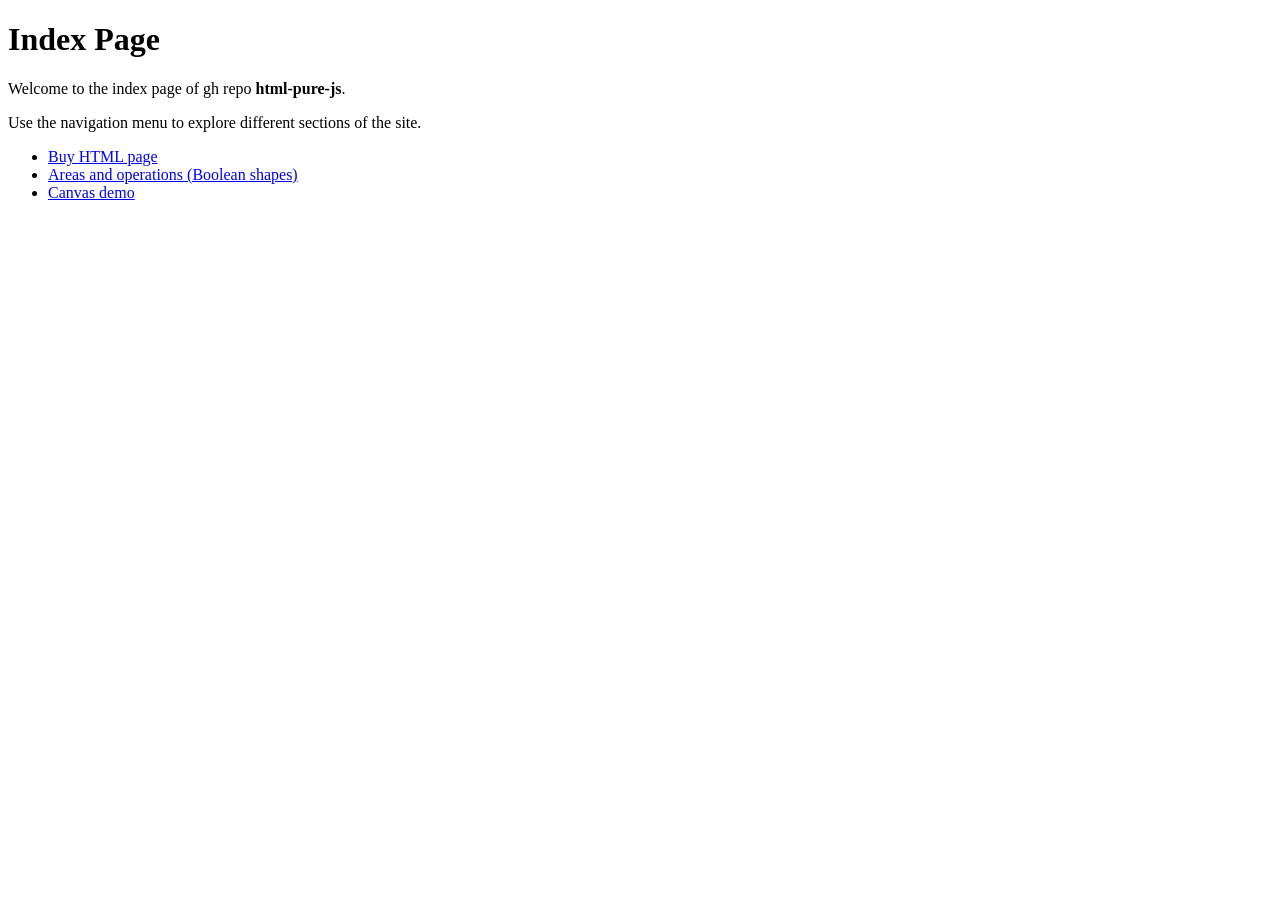
<file: docs/index.html>
<!DOCTYPE html>
<html lang="en">

<head>
    <meta charset="UTF-8">
    <meta name="viewport" content="width=device-width, initial-scale=1.0">
    <title>html-pure-js</title>
</head>

<body>
    <h1>Index Page</h1>
    <p>Welcome to the index page of gh repo <b>html-pure-js</b>.</p>
    <p>Use the navigation menu to explore different sections of the site.</p>
    <nav>
        <ul>
            <li><a href="buy-ui/buy.html">Buy HTML page</a></li>
            <li><a href="canvas/areas-and-operations.html">Areas and operations (Boolean shapes)</a></li>
            <li><a href="canvas/canvas.html">Canvas demo</a></li>
        </ul>
    </nav>
</body>

</html>
</file>
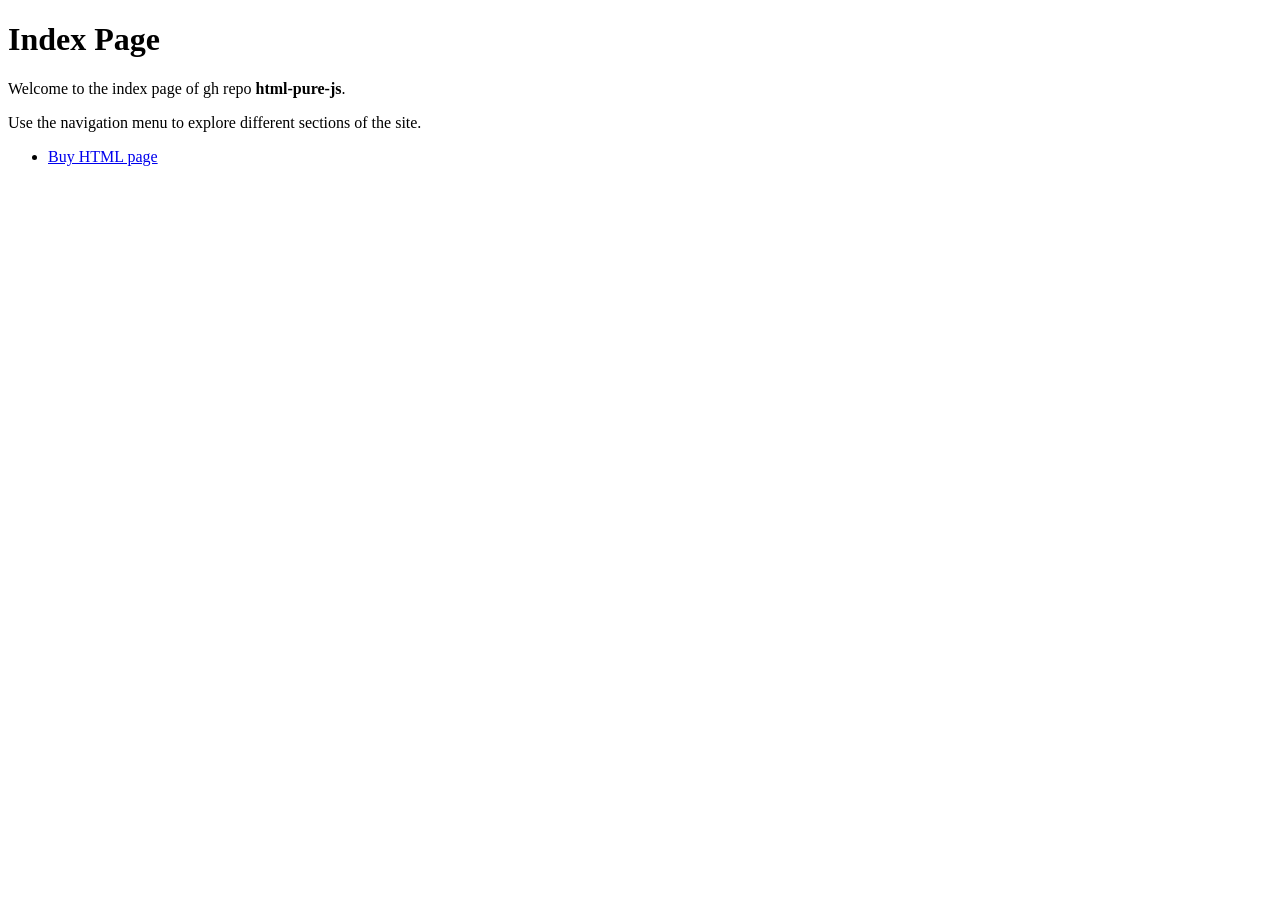
<file: src/index.html>
<!DOCTYPE html>
<html lang="en">

<head>
    <meta charset="UTF-8">
    <meta name="viewport" content="width=device-width, initial-scale=1.0">
    <title>html-pure-js</title>
</head>

<body>
    <h1>Index Page</h1>
    <p>Welcome to the index page of gh repo <b>html-pure-js</b>.</p>
    <p>Use the navigation menu to explore different sections of the site.</p>
    <nav>
        <ul>
            <li><a href="buy-ui/buy.html">Buy HTML page</a></li>
        </ul>
    </nav>
</body>

</html>
</file>
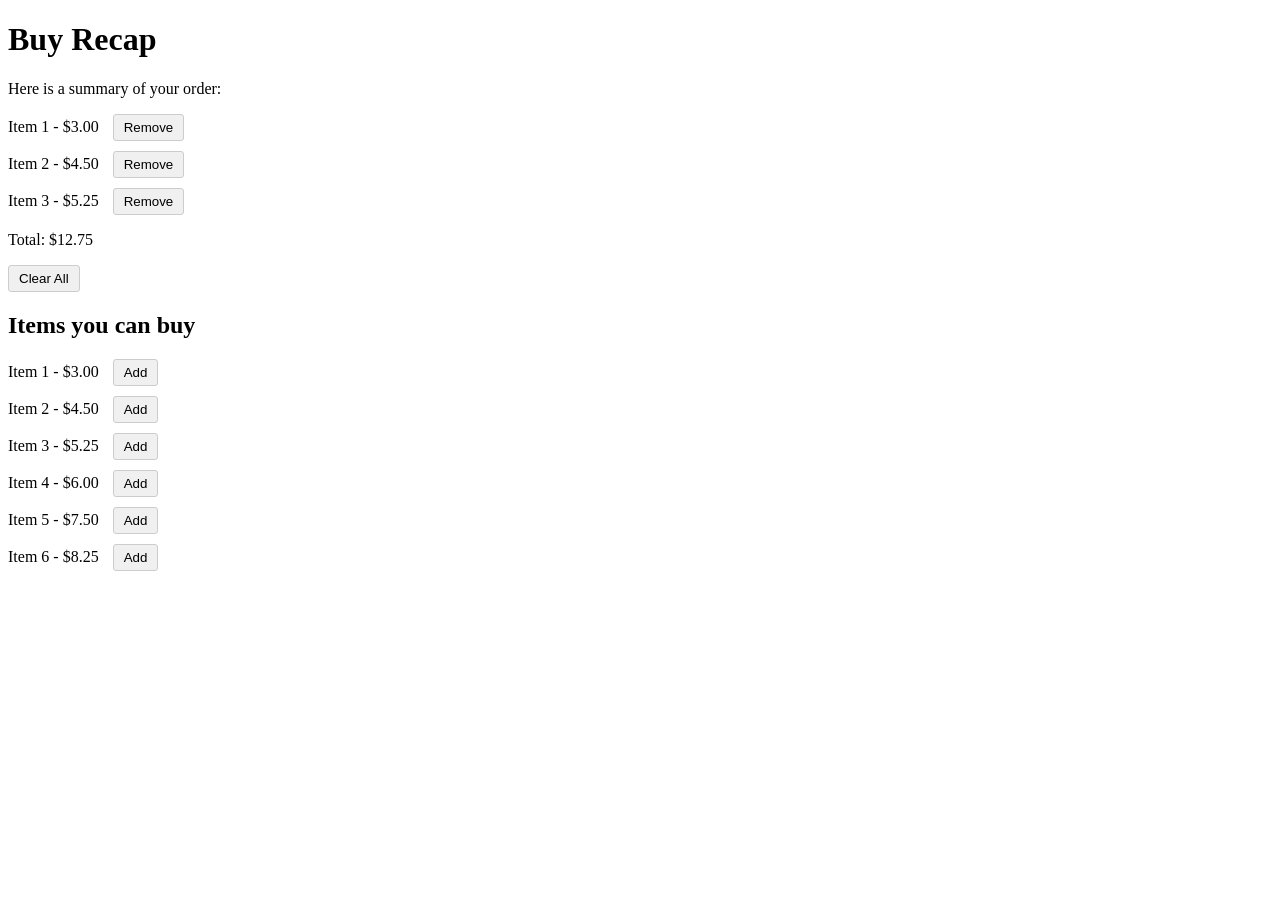
<file: docs/buy-ui/buy.html>
<!DOCTYPE html>
<html lang="en">

<head>
    <meta charset="UTF-8">
    <meta name="viewport" content="width=device-width, initial-scale=1.0">
    <title>Buy Recap</title>

    <link rel="stylesheet" href="css/button.css">
    <link rel="stylesheet" href="media/item-list.css">
</head>

<body>
    <h1>Buy Recap</h1>
    <p>Here is a summary of your order:</p>
    <div>
        <ul id="order-list" class="item-list"></ul>
        <p id="total"></p>
        <button id="clear-all">Clear All</button>
    </div>
    <h2>Items you can buy</h2>
    <div>
        <ul id="available-list" class="item-list"></ul>
    </div>
    <script src="../js/selectors.js"></script>

    <script src="buy.js"></script>

    <script src="https://arkenidar.github.io/dirlist-suite/web/show-source.js" data-href="buy.js"></script>
    <script src="https://arkenidar.github.io/dirlist-suite/web/show-source.js" data-href="../js/selectors.js"></script>
    <script src="https://arkenidar.github.io/dirlist-suite/web/show-source.js" data-href="css/button.css"></script>
    <script src="https://arkenidar.github.io/dirlist-suite/web/show-source.js" data-href="media/item-list.css"></script>
    <script src="https://arkenidar.github.io/dirlist-suite/web/show-source.js" data-href="buy.html"></script>

</body>

</html>
</file>
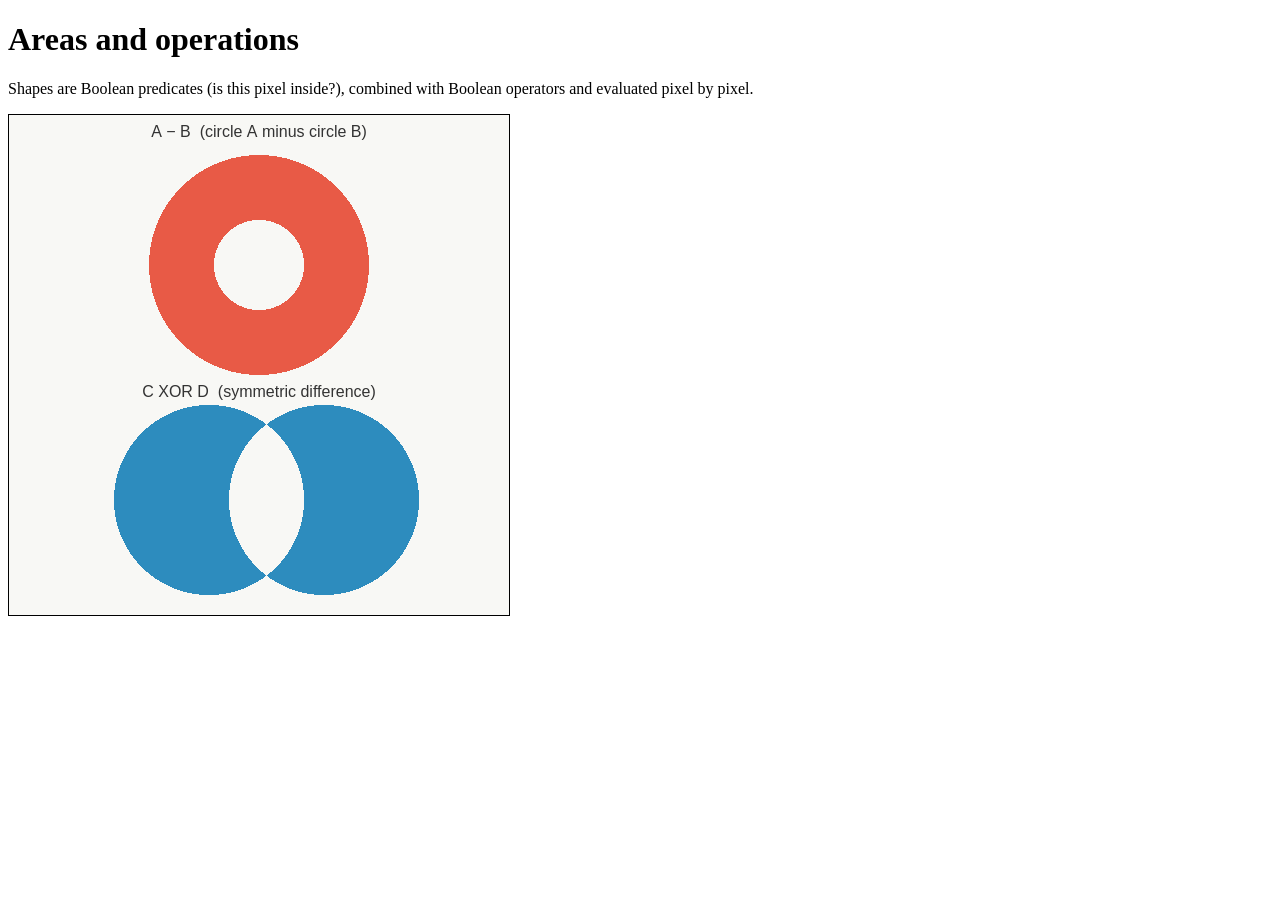
<file: docs/canvas/areas-and-operations.html>
<!DOCTYPE html>
<html lang="en">

<head>
    <meta charset="UTF-8">
    <meta name="viewport" content="width=device-width, initial-scale=1.0">
    <title>areas and operations</title>
</head>

<body>
    <h1>Areas and operations</h1>
    <p>Shapes are Boolean predicates (is this pixel inside?), combined with Boolean operators and evaluated pixel by
        pixel.</p>

    <canvas id="myCanvas" width="500" height="500" style="border:1px solid #000000;"></canvas>

    <script src="areas-and-operations.js"></script>

    <script src="https://arkenidar.github.io/dirlist-suite/web/show-source.js" data-href="areas-and-operations.js"></script>
    <script src="https://arkenidar.github.io/dirlist-suite/web/show-source.js" data-href="areas-and-operations.html"></script>

</body>

</html>
</file>
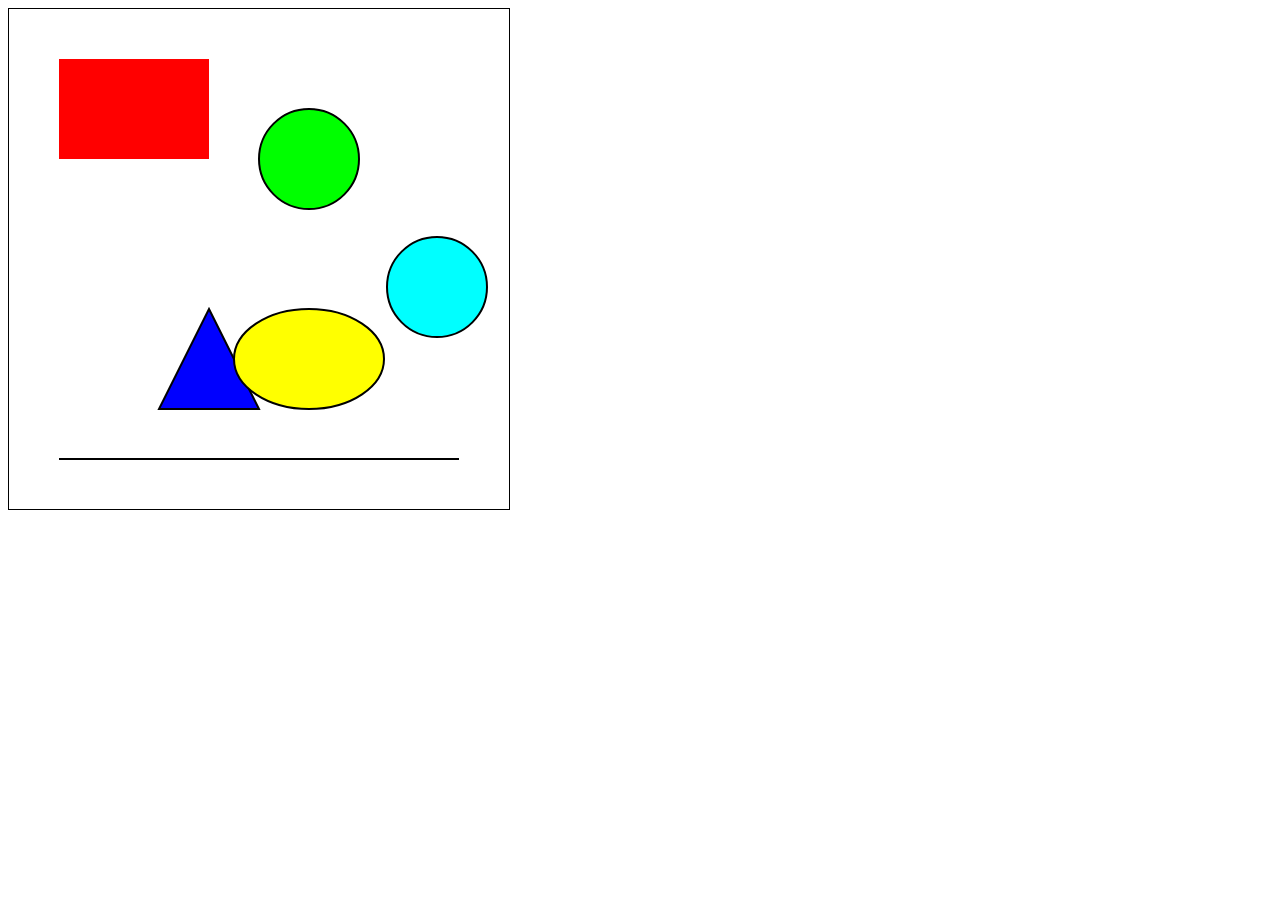
<file: docs/canvas/canvas.html>
<!DOCTYPE html>
<html lang="en">

<head>
    <meta charset="UTF-8">
    <meta name="viewport" content="width=device-width, initial-scale=1.0">
    <title>areas and operations</title>
</head>

<body>

    <canvas id="myCanvas" width="500" height="500" style="border:1px solid #000000;"></canvas>

    <script>
        var canvas = document.getElementById("myCanvas");
        var ctx = canvas.getContext("2d");

        // Get the canvas element and its context

        function drawShapes() {
            // Clear the canvas
            ctx.clearRect(0, 0, canvas.width, canvas.height);

            // Draw a rectangle
            ctx.fillStyle = "#FF0000";
            ctx.fillRect(50, 50, 150, 100);

            // Draw a circle
            ctx.beginPath();
            ctx.arc(300, 150, 50, 0, 2 * Math.PI);
            ctx.fillStyle = "#00FF00";
            ctx.fill();
            ctx.stroke();

            // Draw a triangle
            ctx.beginPath();
            ctx.moveTo(200, 300);
            ctx.lineTo(250, 400);
            ctx.lineTo(150, 400);
            ctx.closePath();
            ctx.fillStyle = "#0000FF";
            ctx.fill();
            ctx.stroke();

            // Draw a line
            ctx.beginPath();
            ctx.moveTo(50, 450);
            ctx.lineTo(450, 450);
            ctx.strokeStyle = "#000000";
            ctx.lineWidth = 2;
            ctx.stroke();

            // Draw an ellipse
            ctx.beginPath();
            ctx.ellipse(300, 350, 75, 50, 0, 0, 2 * Math.PI);
            ctx.fillStyle = "#FFFF00";
            ctx.fill();
            ctx.stroke();
        }
        drawShapes();

        // Redraw the shapes every second
        setInterval(drawShapes, 1000);
        // You can add more drawing operations here if needed
        // Example: Draw a moving circle
        var x = 300;
        var y = 150;
        var radius = 50;
        var dx = 2;
        var dy = 2;

        function drawMovingCircle() {
            ctx.clearRect(0, 0, canvas.width, canvas.height);
            drawShapes();
            ctx.beginPath();
            ctx.arc(x, y, radius, 0, 2 * Math.PI);
            ctx.fillStyle = "#00FFFF";
            ctx.fill();
            ctx.stroke();

            x += dx;
            y += dy;

            if (x + radius > canvas.width || x - radius < 0) {
                dx = -dx;
            }
            if (y + radius > canvas.height || y - radius < 0) {
                dy = -dy;
            }
        }

        drawLoop();
        function drawLoop() {
            drawMovingCircle();
            requestAnimationFrame(drawLoop);
        }

    </script>

    <script src="https://arkenidar.github.io/dirlist-suite/web/show-source.js" data-href="canvas.html"></script>

</body>

</html>
</file>
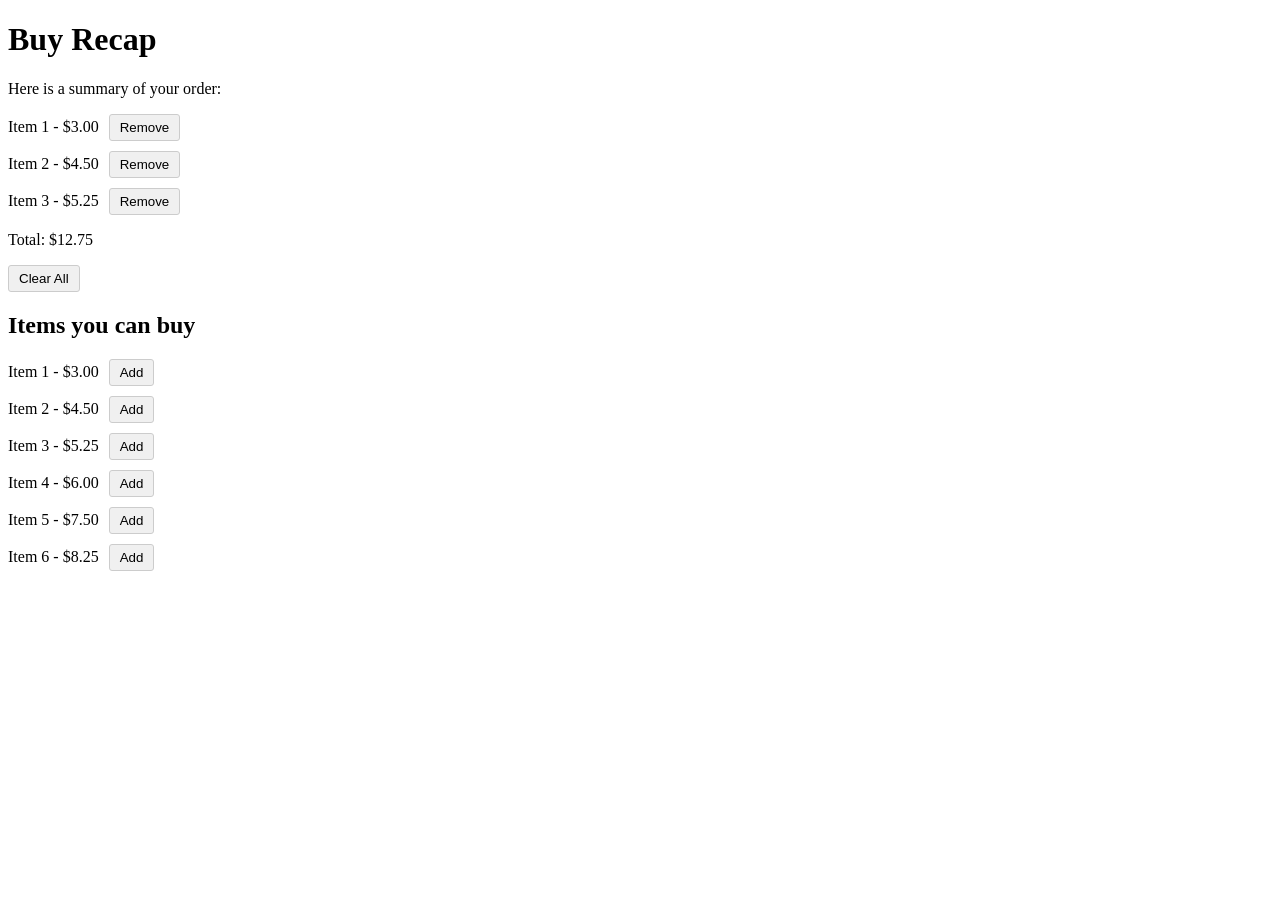
<file: src/buy-ui/buy.html>
<!DOCTYPE html>
<html lang="en">

<head>
    <meta charset="UTF-8">
    <meta name="viewport" content="width=device-width, initial-scale=1.0">
    <title>Buy Recap</title>

    <link rel="stylesheet" href="css/button.css">
    <link rel="stylesheet" href="media/item-list.css">
</head>

<body>
    <h1>Buy Recap</h1>
    <p>Here is a summary of your order:</p>
    <div>
        <ul id="item-list" class="item-list"></ul>
        <p id="total"></p>
        <button id="clear-all">Clear All</button>
    </div>
    <h2>Items you can buy</h2>
    <div>
        <ul id="available-items" class="item-list"></ul>
    </div>
    <script src="../js/selectors.js"></script>

    <script src="buy.js"></script>

</body>

</html>
</file>
<file: docs/buy-ui/css/button.css>
button {
    cursor: pointer;
    background-color: #f0f0f0;
    border: 1px solid #ccc;
    border-radius: 3px;
    padding: 5px 10px;
}

button:hover {
    background-color: #e0e0e0;
}
</file>
<file: docs/buy-ui/media/item-list.css>
.item-list {
    list-style: none;
    padding-left: 0;
}

.item-list button {
    margin-left: 10px;
}

.item-list li {
    margin-bottom: 10px;
}
</file>
<file: src/buy-ui/css/button.css>
button {
    cursor: pointer;
    background-color: #f0f0f0;
    border: 1px solid #ccc;
    border-radius: 3px;
    padding: 5px 10px;
}

button:hover {
    background-color: #e0e0e0;
}
</file>
<file: src/buy-ui/media/item-list.css>
.item-list {
    list-style: none;
    padding-left: 0;
}

.item-list button {
    margin-left: 10px;
}

.item-list li {
    margin-bottom: 10px;
}
</file>
